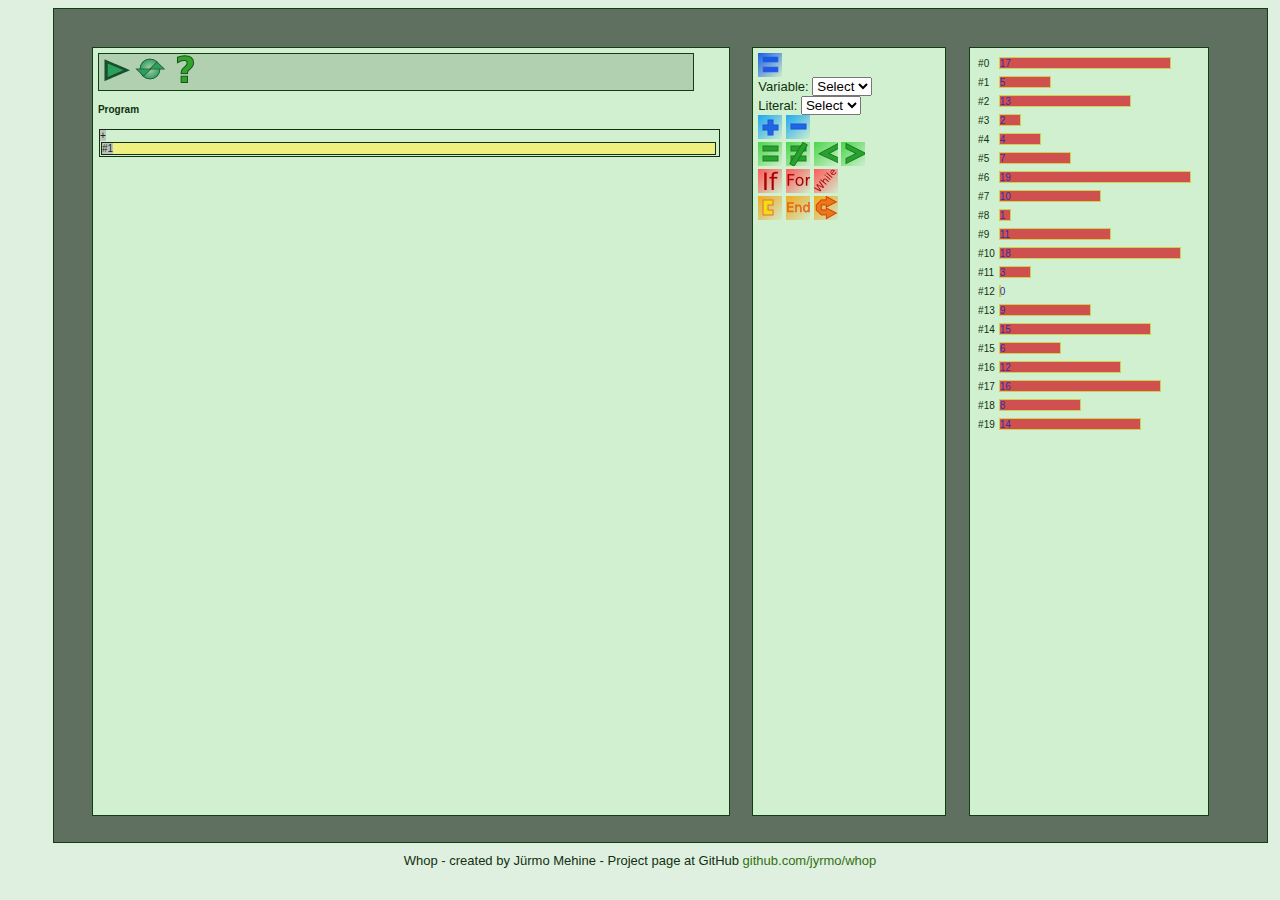
<file: index.html>
<!DOCTYPE html PUBLIC "-//W3C//DTD HTML 4.01 Transitional//EN" "http://www.w3.org/TR/html4/loose.dtd">
<html>
	<head>
		<meta http-equiv="Content-Type" content="text/html; charset=ISO-8859-1">
		<title>Whop - array processing</title>
		<link rel="stylesheet" type="text/css" href="style/style.css" />
		<script type="text/javascript" src="js/jquery-1.6.4.min.js"></script>
		<script type="text/javascript" src="js/statements.js"></script>
		<script type="text/javascript" src="js/whop.js"></script>
	</head>
	
	<body>
		<div id="container">
			<div id="listing-container">
				<div id="run-tools-container">
					<div class="run-tool" id="run" title="Run the program"></div>
					<div class="run-tool" id="reshuffle" title="Reshuffle the array"></div>
					<div class="run-tool" id="help" title="Help"></div>
				</div>
			</div>
			<div id="toolbox-container">
				<div class="tool" id="assignment" title="Assign a value to a variable"></div>
				<div id="variable" title="Select a variable">
					Variable:
					<select id="variable-select" name="variable-select">
						<option value="">Select</option>
						<option value="A">A</option>
						<option value="B">B</option>
						<option value="C">C</option>
						<option value="D">D</option>
						<option value="E">E</option>
						<option value="F">F</option>
						<option value="G">G</option>
						<option value="H">H</option>
						<option value="I">I</option>
						<option value="J">J</option>
					</select>
				</div>
				<div id="literal" title="Select a literal">
					Literal:
					<select id="literal-select" name="literal-select">
						<option value="">Select</option>
						<option value="0">0</option>
						<option value="1">1</option>
						<option value="2">2</option>
						<option value="3">3</option>
						<option value="4">4</option>
						<option value="5">5</option>
						<option value="6">6</option>
						<option value="7">7</option>
						<option value="8">8</option>
						<option value="9">9</option>
						<option value="10">10</option>
						<option value="11">11</option>
						<option value="12">12</option>
						<option value="13">13</option>
						<option value="14">14</option>
						<option value="15">15</option>
						<option value="16">16</option>
						<option value="17">17</option>
						<option value="18">18</option>
						<option value="19">19</option>
						<option value="20">20</option>
					</select>
				</div>
				<div class="tool-group">
					<div class="tool" id="addition" title="Add two values"></div>
					<div class="tool" id="subtraction" title="Subtract one value from another"></div>
				</div>
				<div class="tool-group">
					<div class="tool" id="equality" title="Check if two values are equal"></div>
					<div class="tool" id="inequality" title="Check if two values are not equal"></div>
					<div class="tool" id="less" title="Check if one value is less than another"></div>
					<div class="tool" id="greater" title="Check if one value is greater than another"></div>
				</div>
				<div class="tool-group">
					<div class="tool" id="conditional" title="Conditional block"></div>
					<div class="tool" id="for" title="For loop"></div>
					<div class="tool" id="while" title="While loop"></div>
				</div>
				<div class="tool-group">
					<div class="tool" id="access" title="Access an element of the array"></div>
					<div class="tool" id="end" title="Last index in the array"></div>
					<div class="tool" id="swap" title="Swap two elements of the array"></div>
				</div>
			</div>
			<div id="visual-container"></div>
		</div>
		<div id="footer">
			<span>Whop - created by J�rmo Mehine - Project page at GitHub <a href="https://github.com/jyrmo/whop" target="_blank">github.com/jyrmo/whop</a></span>
		</div>
	</body>
</html>
</file>
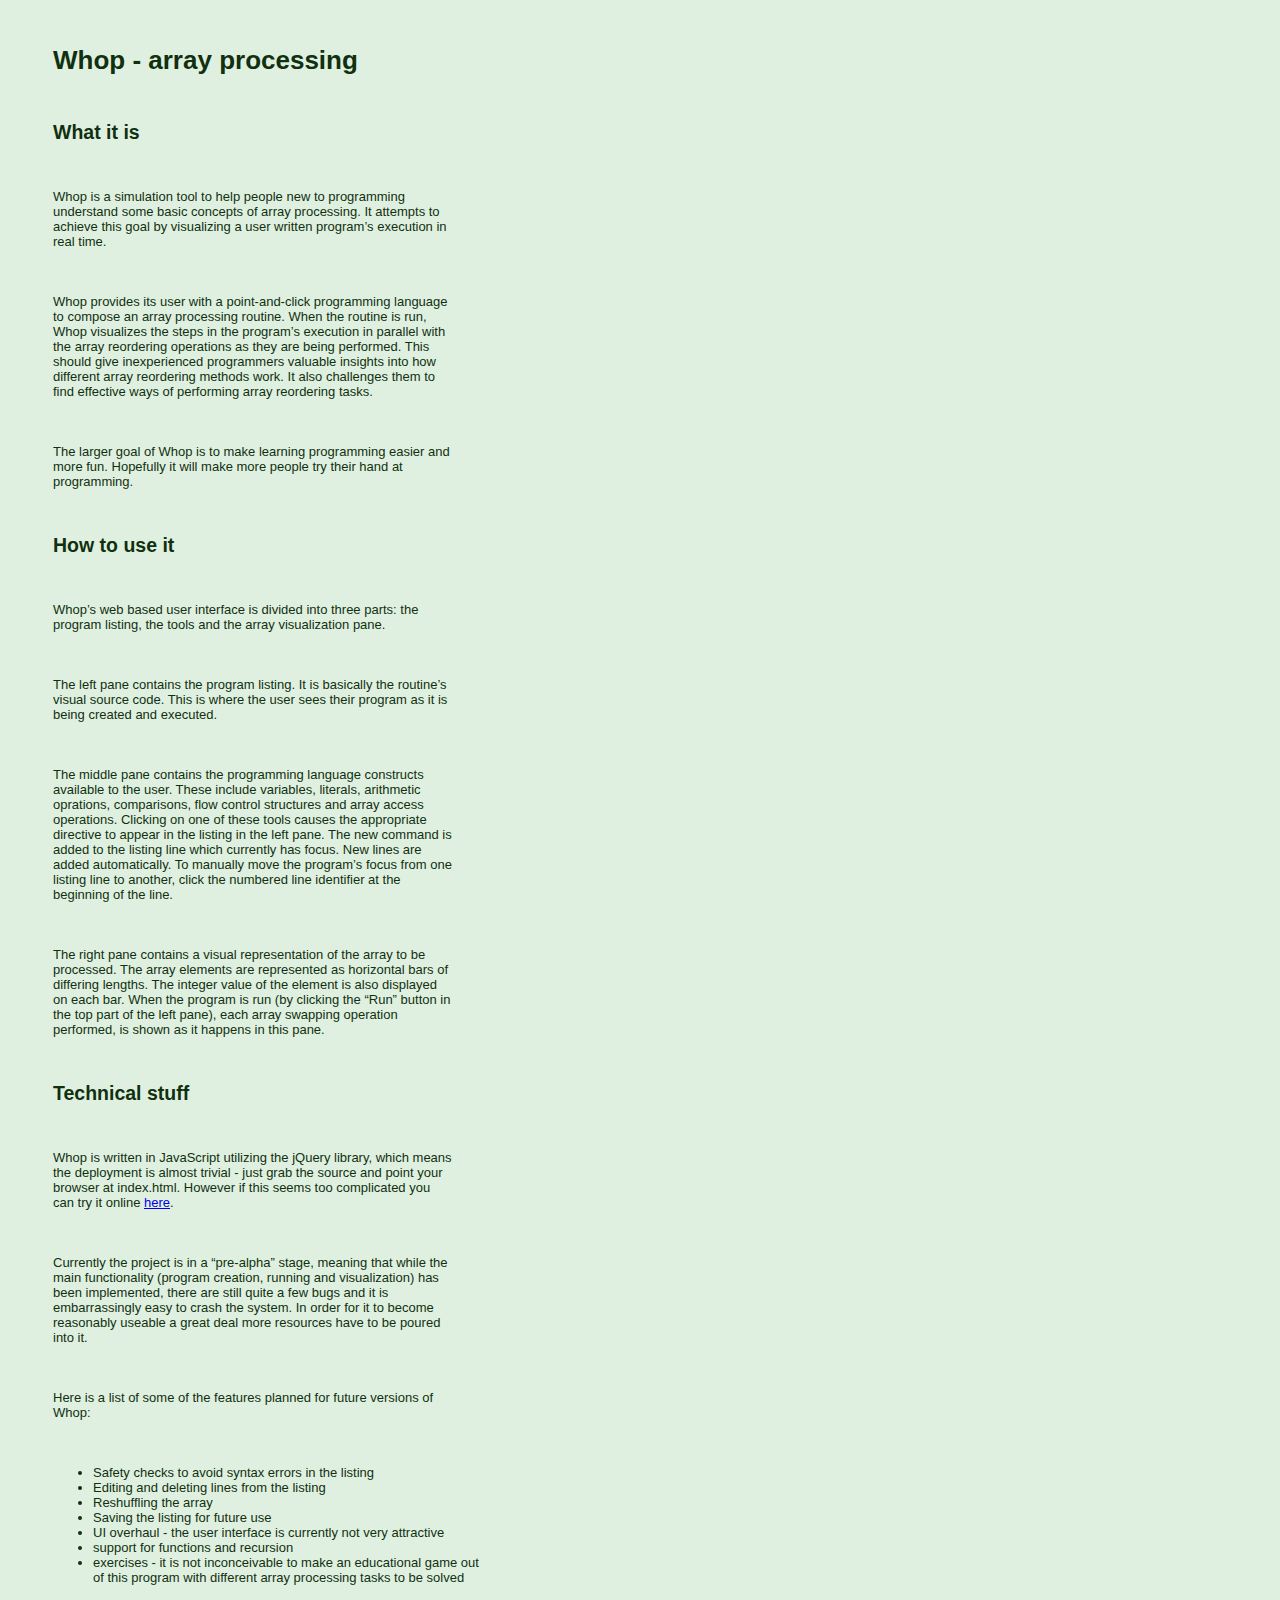
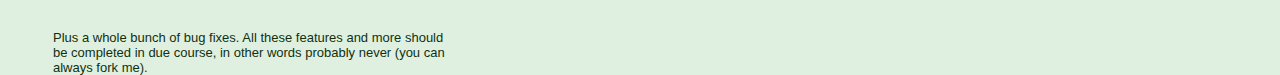
<file: help.html>
<!DOCTYPE html PUBLIC "-//W3C//DTD HTML 4.01 Transitional//EN" "http://www.w3.org/TR/html4/loose.dtd">
<html>
	<head>
		<meta http-equiv="Content-Type" content="text/html; charset=UTF-8">
		<link rel="stylesheet" type="text/css" href="style/style.css" />
		<title>Whop - help</title>
	</head>
	
	<body>
	<h1 id="whop---array-processing">Whop - array processing</h1>
	<h2 id="what-it-is">What it is</h2>
	<p>Whop is a simulation tool to help people new to programming understand some basic concepts of array processing. It attempts to achieve this goal by visualizing a user written program’s execution in real time.</p>
	<p>Whop provides its user with a point-and-click programming language to compose an array processing routine. When the routine is run, Whop visualizes the steps in the program’s execution in parallel with the array reordering operations as they are being performed. This should give inexperienced programmers valuable insights into how different array reordering methods work. It also challenges them to find effective ways of performing array reordering tasks.</p>
	<p>The larger goal of Whop is to make learning programming easier and more fun. Hopefully it will make more people try their hand at programming.</p>
	<h2 id="how-to-use-it">How to use it</h2>
	<p>Whop’s web based user interface is divided into three parts: the program listing, the tools and the array visualization pane.</p>
	<p>The left pane contains the program listing. It is basically the routine’s visual source code. This is where the user sees their program as it is being created and executed.</p>
	<p>The middle pane contains the programming language constructs available to the user. These include variables, literals, arithmetic oprations, comparisons, flow control structures and array access operations. Clicking on one of these tools causes the appropriate directive to appear in the listing in the left pane. The new command is added to the listing line which currently has focus. New lines are added automatically. To manually move the program’s focus from one listing line to another, click the numbered line identifier at the beginning of the line.</p>
	<p>The right pane contains a visual representation of the array to be processed. The array elements are represented as horizontal bars of differing lengths. The integer value of the element is also displayed on each bar. When the program is run (by clicking the “Run” button in the top part of the left pane), each array swapping operation performed, is shown as it happens in this pane.</p>
	<h2 id="technical-stuff">Technical stuff</h2>
	<p>Whop is written in JavaScript utilizing the jQuery library, which means the deployment is almost trivial - just grab the source and point your browser at index.html. However if this seems too complicated you can try it online <a href="http://math.ut.ee/~benzin/whop/">here</a>.</p>
	<p>Currently the project is in a “pre-alpha” stage, meaning that while the main functionality (program creation, running and visualization) has been implemented, there are still quite a few bugs and it is embarrassingly easy to crash the system. In order for it to become reasonably useable a great deal more resources have to be poured into it.</p>
	<p>Here is a list of some of the features planned for future versions of Whop:</p>
	<ul>
	<li>Safety checks to avoid syntax errors in the listing</li>
	<li>Editing and deleting lines from the listing</li>
	<li>Reshuffling the array</li>
	<li>Saving the listing for future use</li>
	<li>UI overhaul - the user interface is currently not very attractive</li>
	<li>support for functions and recursion</li>
	<li>exercises - it is not inconceivable to make an educational game out of this program with different array processing tasks to be solved</li>
	</ul>
	<p>Plus a whole bunch of bug fixes. All these features and more should be completed in due course, in other words probably never (you can always fork me).</p>
	</body>
</html>
</file>
<file: style/style.css>
html {
	height: 99%;
	padding: 0px;
}

body {
	background-color: #e0f0e0;
	color: #103010;
	font-family: arial, sans-serif;
	font-size: small;
	height: 100%;
	padding: 0px;
}

h1, h2, p, ul {
	margin: 45px;
	max-width: 400px;
}

#container, #listing-container, #toolbox-container, #visual-container, #run-tools-container {
	border-style: solid;
	border-width: 1px;
	border-color: #104010;
	position: relative;
}

#container {
	background-color: #607060;
	margin-top: 0px;
	margin-bottom: 0px;
	margin-left: 45px;
	padding: 3%;
	width: 90%;
	min-width: 500px;
	height: 85%;
}

#listing-container, #toolbox-container, #visual-container {
	display: inline-block;
	float: left;
	height: 100%;
	padding: 5px;
	background-color: #d0f0d0;
}

#listing-container {
	width: 55%;
	margin-right: 2%;
	font-size: x-small;
}

#toolbox-container {
	width: 16%;
	margin-right: 2%;
}

#visual-container {
	width: 20%;
}

#run-tools-container {
	width: 95%;
	height: 36px;
	background-color: #b0d0b0;
}

div.run-tool {
	padding: 0px;
	width: 32px;
	height: 32px;
	cursor: pointer;
	display: inline-block;
}

#run {
	background-image: url('../gr/run.png');
}

#reshuffle {
	background-image: url('../gr/reshuffle.png');
}

#help {
	background-image: url('../gr/help.png');
}

div.slot, div.simple-command, div.complex-command, div.command-header, div.command-body, div.block {
	min-height: 10px;
	width: 99%;
	margin: 1px;
	border-style: solid;
	border-width: 1px;
	padding: 0px;
}

div.tool-group {
	
}

div.tool {
	display: inline-block;
	width: 24px;
	height: 24px;
	cursor: pointer;
}

div.text-tool {
	cursor: pointer;
	width: 90%;
}

#assignment {
	background-image: url('../gr/assignment.png');
}

#addition {
	background-image: url('../gr/addition.png');
}

#subtraction {
	background-image: url('../gr/subtraction.png');
}

#equality {
	background-image: url('../gr/equality.png');
}

#inequality {
	background-image: url('../gr/inequality.png');
}

#less {
	background-image: url('../gr/less.png');
}

#greater {
	background-image: url('../gr/greater.png');
}

#conditional {
	background-image: url('../gr/conditional.png');
}

#for {
	background-image: url('../gr/for.png');
}

#while {
	background-image: url('../gr/while.png');
}

#access {
	background-image: url('../gr/access.png');
}

#end {
	background-image: url('../gr/end.png');
}

#swap {
	background-image: url('../gr/swap.png');
}

div.simple-command {
	
}

div.complex-command {
	
}

div.command-header {
	width: 98%;
	border-style: solid;
	border-width: 2px;
	border-color: #80e080;
	margin: 0px;
}

div.command-body {
	
}

div.block {
	
}

div.block img {
	padding-top: 2px;
	margin-top: 0px;
	margin-bottom: -8px;
}

div.inline-slot {
	display: inline-block;
	min-width: 80px;
	max-width: 90%;
	margin: 2px;
	border-style: solid;
	border-width: 1px;
	padding: 2px;
}

div.focus {
	background-color: #f0f080;
}

span.slot-handle, span.add-cmd {
	margin-right: 10px;
	background-color: #c0c0c0;
	cursor: pointer;
}

#visual-container table {
	font-size: x-small;
}

#visual-container table tr {
	height: 17px;
}

div.bar {
	border-style: solid;
	border-width: 1px;
	border-color: #d0d050;
	background-color: #d05050;
	height: 10px;
	color: #3030a0;
}

div#footer {
	text-align: center;
	padding-top: 10px;
}

div#footer a {
	text-decoration: none;
	color: #307010;
}
</file>
